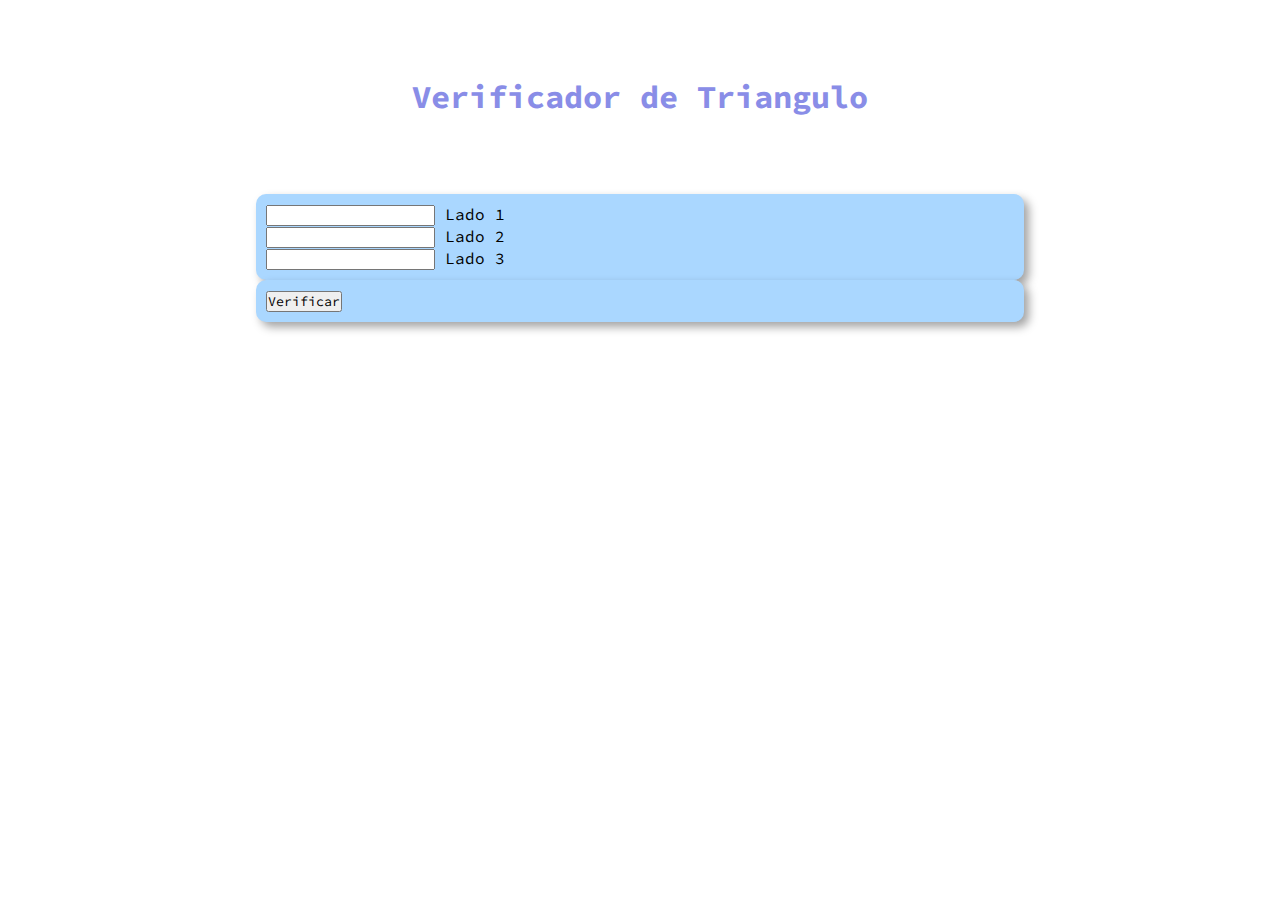
<file: init/09_Desafio/desafio_2.html>
<!DOCTYPE html>
<html lang="pt-br">

<head>
    <meta charset="UTF-8">
    <meta name="viewport" content="width=device-width, initial-scale=1.0">
    <title>Desadio 2</title>
    <link href="https://cdn.jsdelivr.net/npm/bootstrap@5.3.1/dist/css/bootstrap.min.css" rel="stylesheet"
        integrity="sha384-4bw+/aepP/YC94hEpVNVgiZdgIC5+VKNBQNGCHeKRQN+PtmoHDEXuppvnDJzQIu9" crossorigin="anonymous">
    <link rel="stylesheet" href="styles.css">
    <link rel="shortcut icon" href="insira_aqui_o_caminho" type="image/x-icon" />
</head>

<body>
    <div>
        <header>
            <h1>Verificador de Triangulo</h1>
        </header>
        <section>
            <div class="row g-2" id="dados">
                <div class="col-md">
                    <div class="form-floating">
                        <input type="number" class="form-control" name="lado_1" id="lado_1"
                            placeholder>
                        <label for="lado_1">Lado 1</label>
                    </div>
                </div>
                <div class="col-md">
                    <div class="form-floating">
                        <input type="number" class="form-control" name="lado_2" id="lado_2"
                            placeholder>
                        <label for="lado_2">Lado 2</label>
                    </div>
                </div>
                <div class="col-md">
                    <div class="form-floating">
                        <input type="number" class="form-control" name="lado_3" id="lado_3"
                            placeholder>
                        <label for="lado_3">Lado 3</label>
                    </div>
                </div>
            </div>
        </section>
        <section>
            <div class="card position-relative start-50 translate-middle-x" style="width: 18rem;">
                <button class="btn btn-outline-primary" onclick="verificar()">Verificar</button>
                <div class="card-body">
                    <p id="confirmador" class="card-text text-center"></p>
                    <h5 id="resultado" class="card-title text-center"></h5>
                </div>
            </div>
        </section>
    </div>

    <script>
        //Determinando se o numero é impar ou é par
        let lado_1 = document.getElementById('lado_1');
        let lado_2 = document.getElementById('lado_2');
        let lado_3 = document.getElementById('lado_3');
        let confirmador = document.getElementById('confirmador');
        let resultado = document.getElementById('resultado');
        
        function verificar() {
            const l1 = parseFloat(lado_1.value);
            const l2 = parseFloat(lado_2.value);
            const l3 = parseFloat(lado_3.value);

            if (l1 + l2 > l3 && l2 + l3 > l1 && l1 + l3 > l2) {
                if (l1 === l2 && l2 === l3) {
                    confirmador.innerHTML = 'A medias são validas, todos os lados tem medidas iguais, você tem um triangulo:';
                    resultado.innerHTML = 'Equilátero.';
                } else if (l1 === l2 || l2 === l3 || l1 === l3) {
                    confirmador.innerHTML = 'A medias são validas, somente dois lados tem medidas iguais, você tem um triangulo:';
                    resultado.innerHTML = 'Isósceles.';
                } else if (l1 != l2 != l3) {
                    confirmador.innerHTML = 'A medias são validas, todos os lados tem medidas diferente, você tem um triangulo:';
                    resultado.innerHTML = 'Escaleno.';
                }
            } 
            else {
                confirmador.innerHTML = 'Verifique as medidas informadas.';
                resultado.innerHTML = 'Triângulo inválido.';
            }
        }
    </script>
</body>

</html>
</file>
<file: init/09_Desafio/styles.css>
@import url('https://fonts.googleapis.com/css2?family=Source+Code+Pro:ital,wght@0,200;0,300;0,400;0,500;0,600;0,700;0,800;0,900;1,200;1,300;1,400;1,500;1,600;1,700;1,800;1,900&display=swap');

* {
    margin: 0;
    padding: 0;
    box-sizing: border-box;
    font-family: 'Source Code Pro', monospace;
}

body {
    display: flex;
    flex-direction: column;
    align-items: center;
    justify-content: space-between;
}

header {
    color: #898de7;
    text-align: center;
    padding: 10%;
}

section {
    background: #aad7ff;
    border-radius: 10px;
    padding: 10px;
    width: 60vw;
    margin: 0 auto;
    box-shadow: 5px 5px 10px rgba(0, 0, 0, 0.363);
    display: flex;
}
</file>
